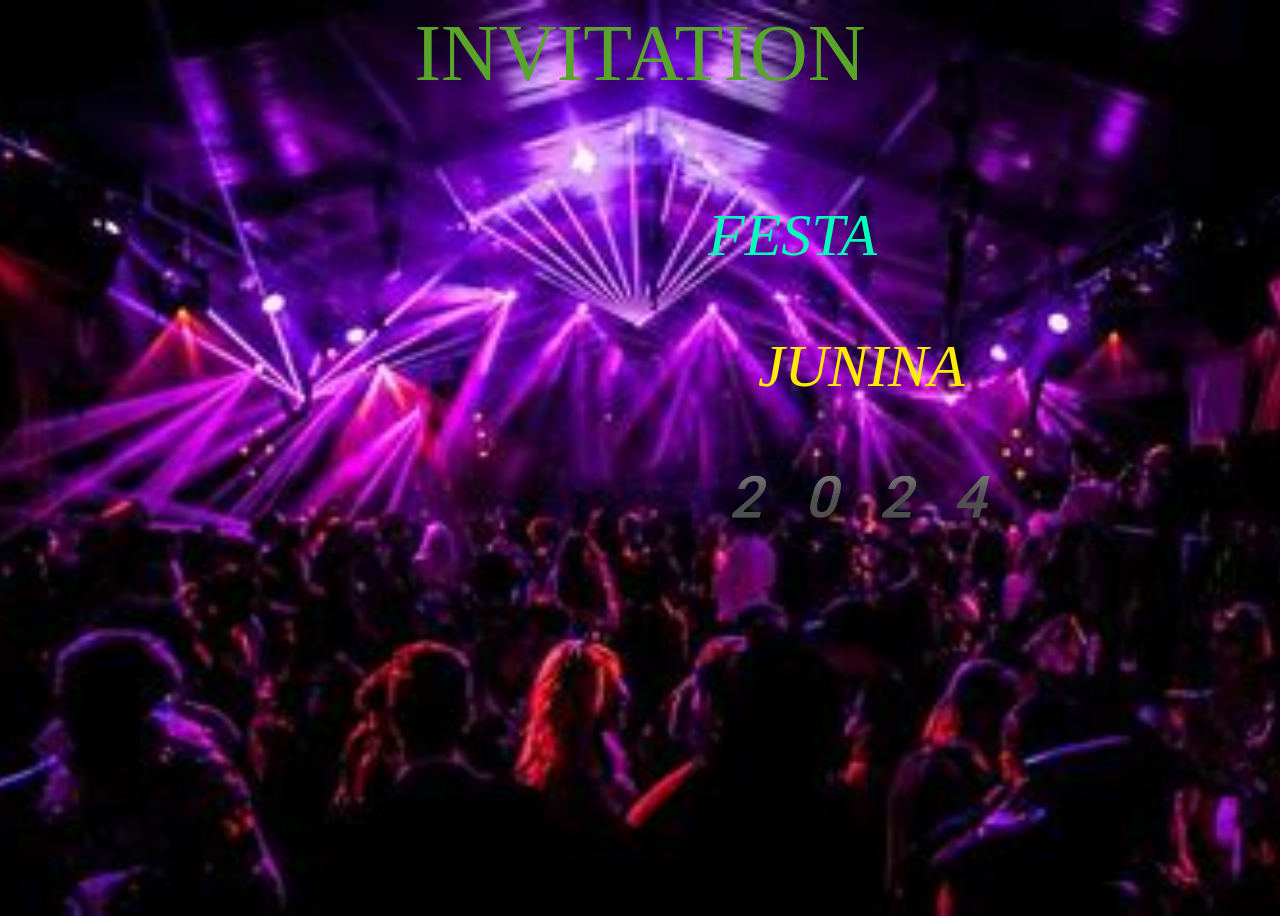
<file: index.html>
<!DOCTYPE html>
<html>
  <head>
  <title>College Fest</title>
  <link rel="stylesheet" href="1.css">
  </head>
  <body class="body">
  <header>INVITATION</header>
  <P class="festa">FESTA</P>
  <P CLASS="junia">JUNINA</P>
  <P class="year">2024</P>
  <button type="button" class="button"> <a href="college.html" input type="button" font><b>NEXT</b></a></button><br />
  </body>
</html>
</file>
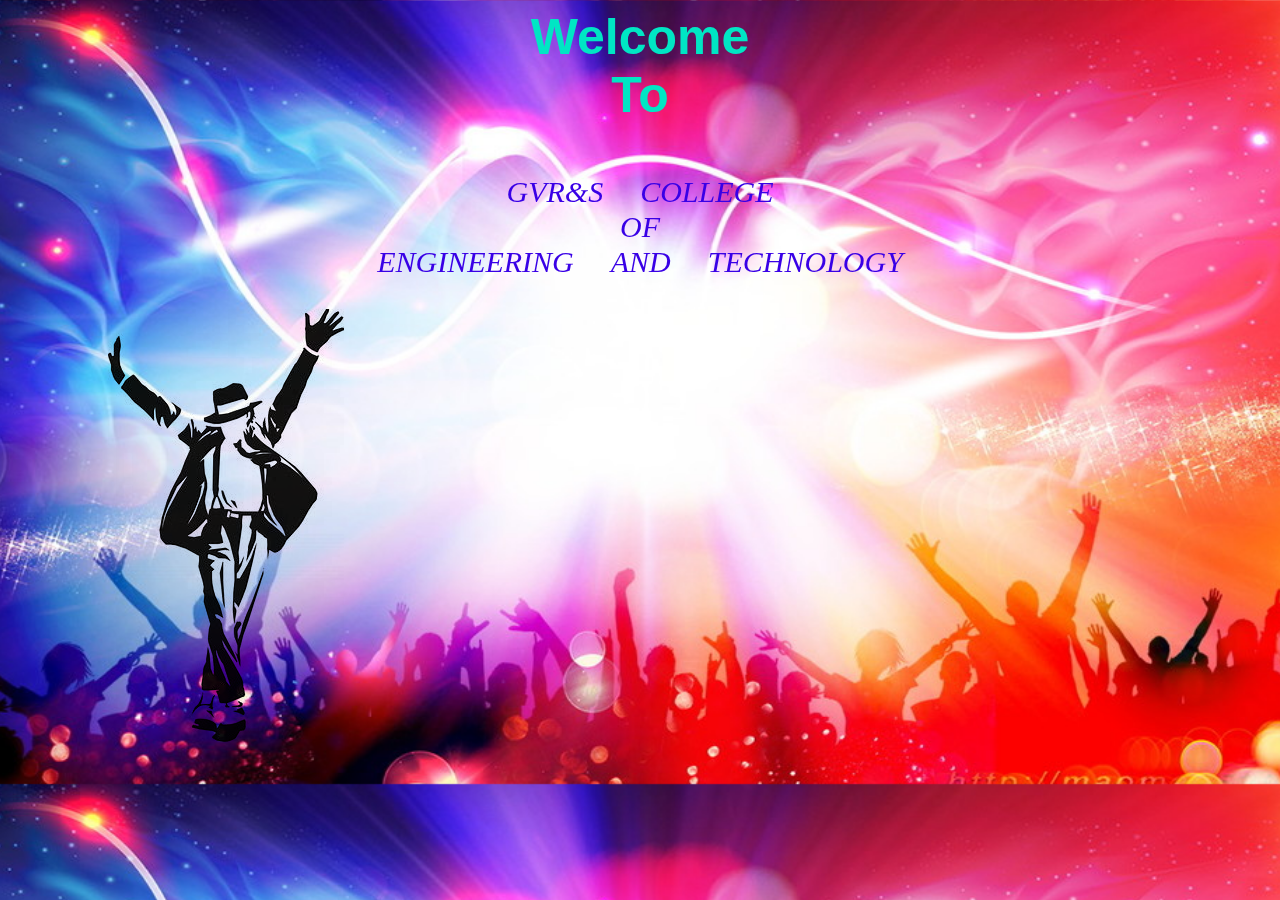
<file: college.html>
<!DOCTYPE html>
<html>
  <head>
    <link rel="stylesheet" href="2.css">
  </head>
  <body CLASS="back">
    <header class="welcome"><b> Welcome <br /> To </b> </header> 
        <p> GVR&S COLLEGE <BR /> OF <BR />ENGINEERING AND TECHNOLOGY </p>
        <img src="images/download.jpeg">
      

        <button type="button" class="button"> <a href="venue.html" input type="button" font><b>NEXT</b></a></button><br />
  
  </body>
</html>
</file>
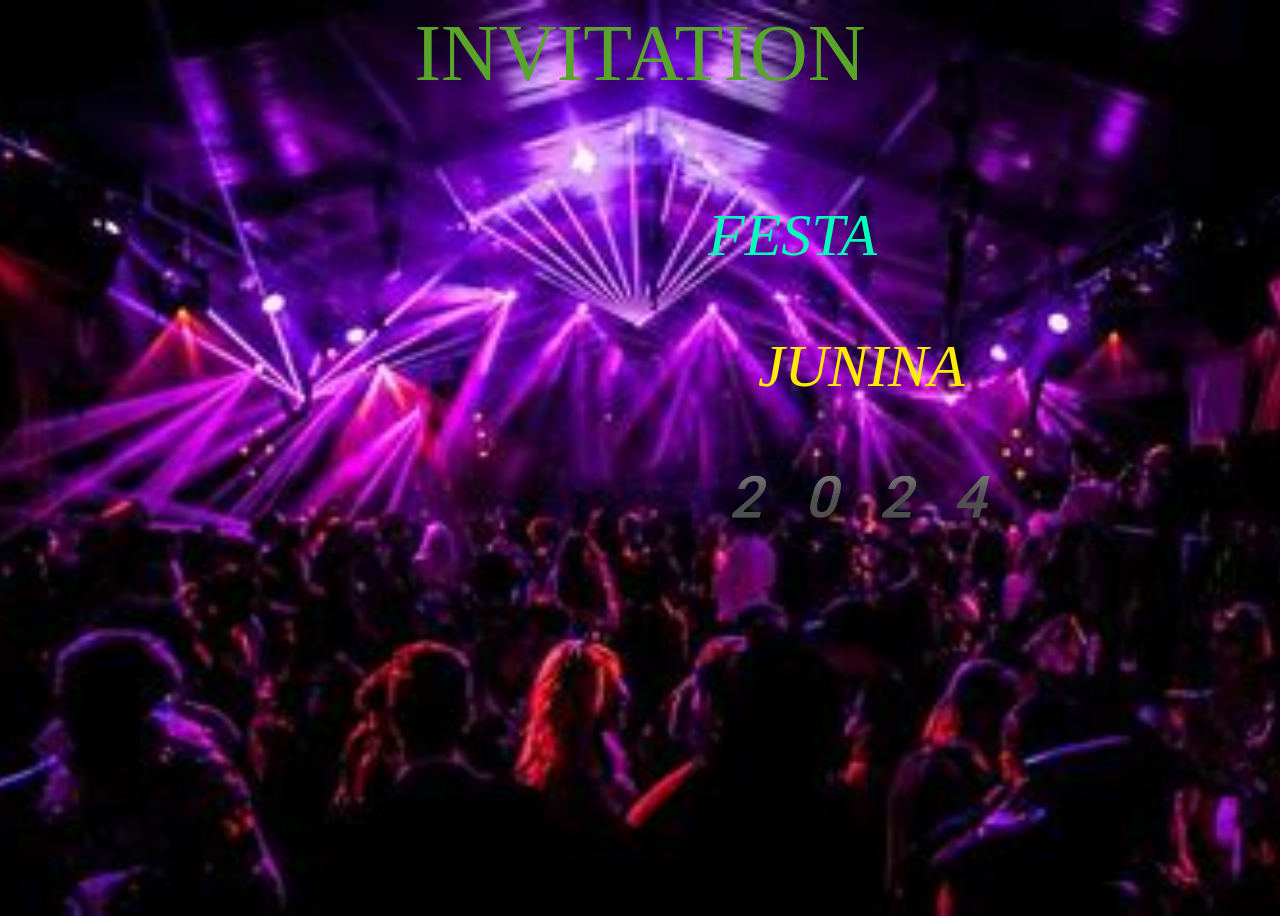
<file: invitation.html>
<!DOCTYPE html>
<html>
  <head>
  <title>College Fest</title>
  <link rel="stylesheet" href="1.css">
  </head>
  <body class="body">
  <header>INVITATION</header>
  <P class="festa">FESTA</P>
  <P CLASS="junia">JUNINA</P>
  <P class="year">2024</P>
  <button type="button" class="button"> <a href="college.html" input type="button" font><b>NEXT</b></a></button><br />
  </body>
</html>
</file>
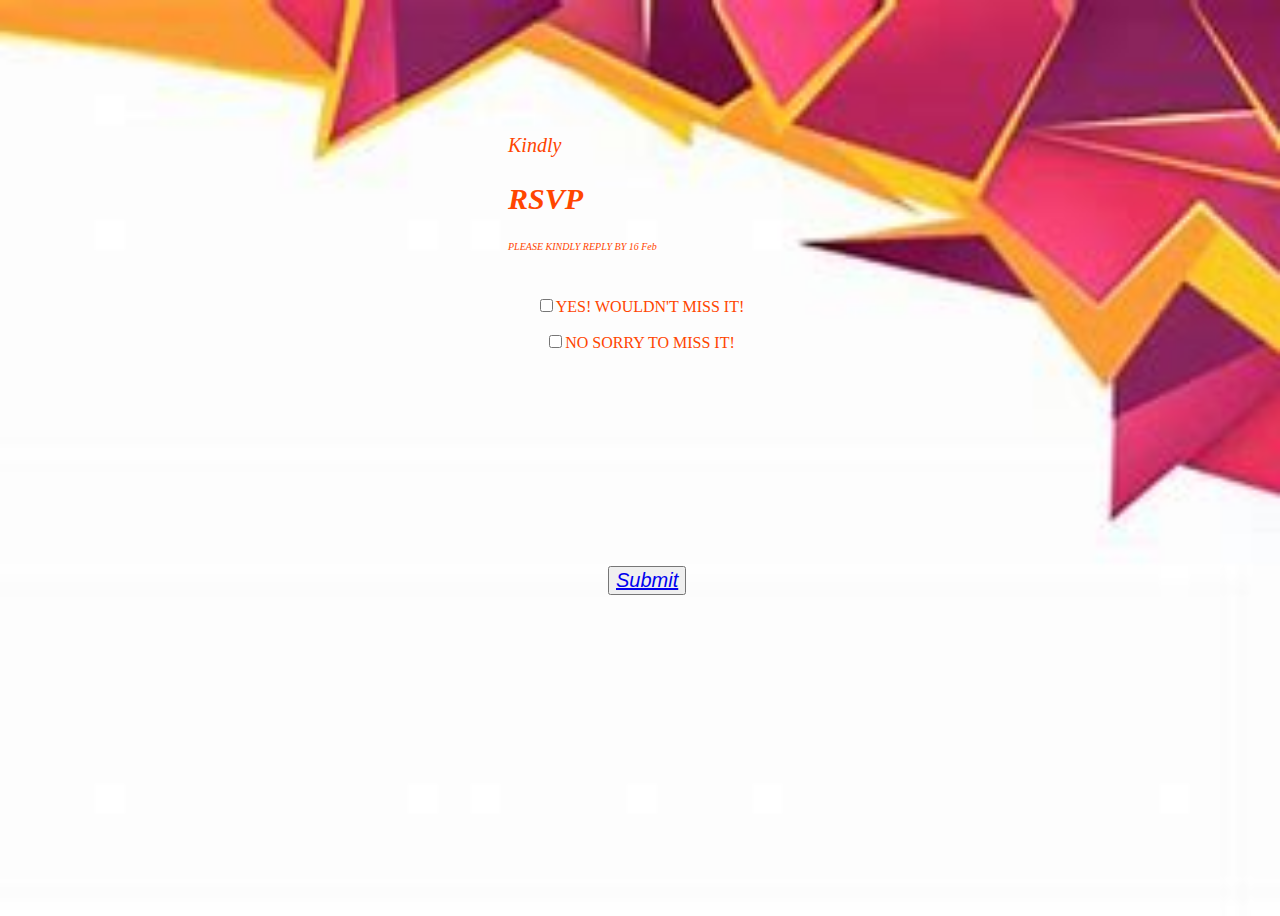
<file: rsvp.html>
<!DOCTYPE html>
<html>
  <head>
    <link rel="stylesheet" href="4.css">
  </head>
  <body>
    <br/>
    <br/>
    <br/>
    <br /><br/><br/><br/>
    <header>Kindly</header>
    <h2>RSVP</h2>
    <p class="main">PLEASE KINDLY REPLY BY 16 Feb</p>
    <br/>
    <P class="yes"><input type="checkbox">YES! WOULDN'T MISS IT!</p>
    <P class="no"><input type="checkbox">NO SORRY TO MISS IT!</P>
    <br><br><br><br><br>
    <br><br><br><br><br><br>
    <button type="button"><a href="thankyou.html">Submit</a></button>
  </body>
</html>
</file>
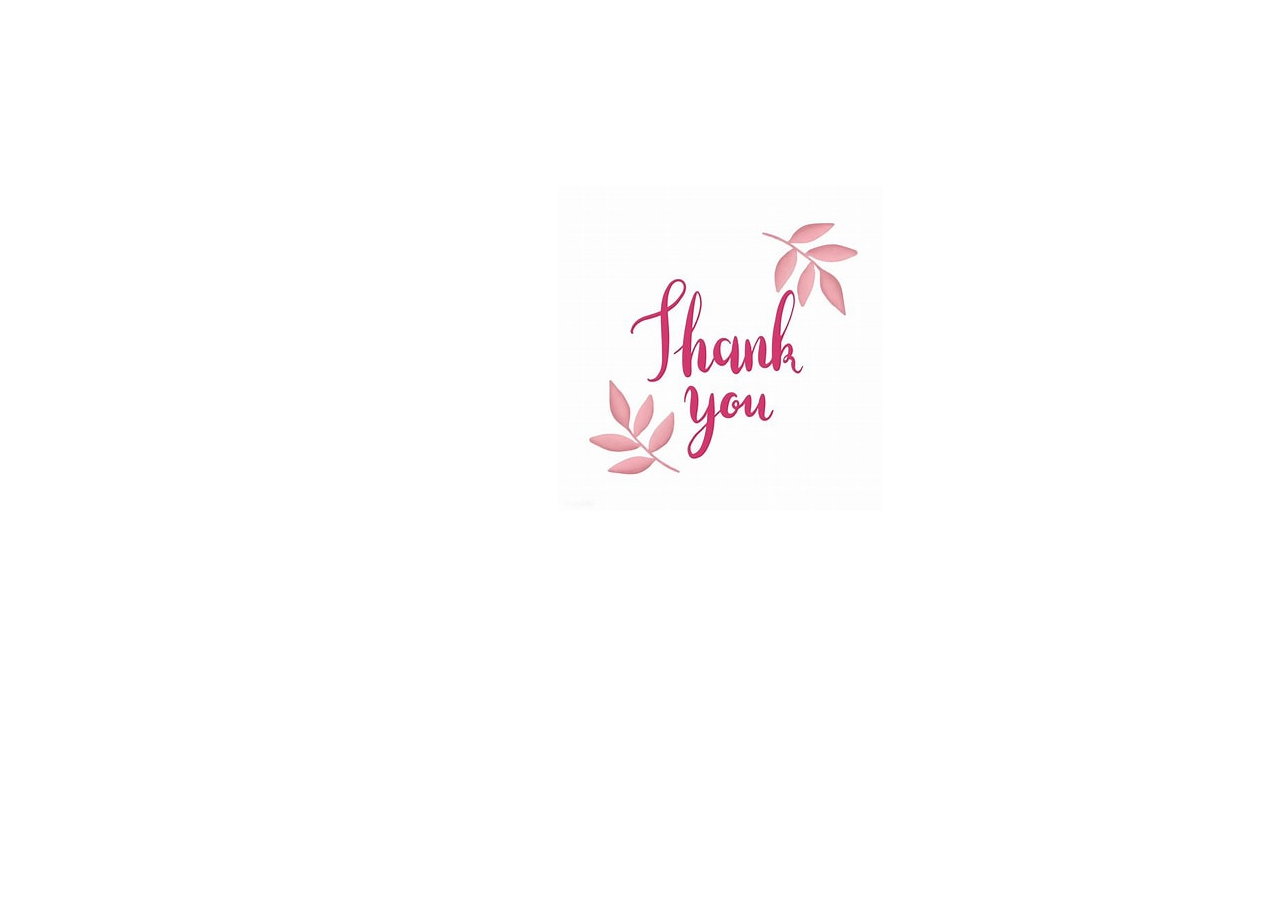
<file: thankyou.html>
<!DOCTYPE html>
<html>
  <head>
    <title>thankyou</title>
  </head>
  <body>
    <br><br><br><br><br><br><br><br><br>
   <p style="padding-left: 550px;"> <img src="images/than.jpeg"></p>
  </body>
</html>
</file>
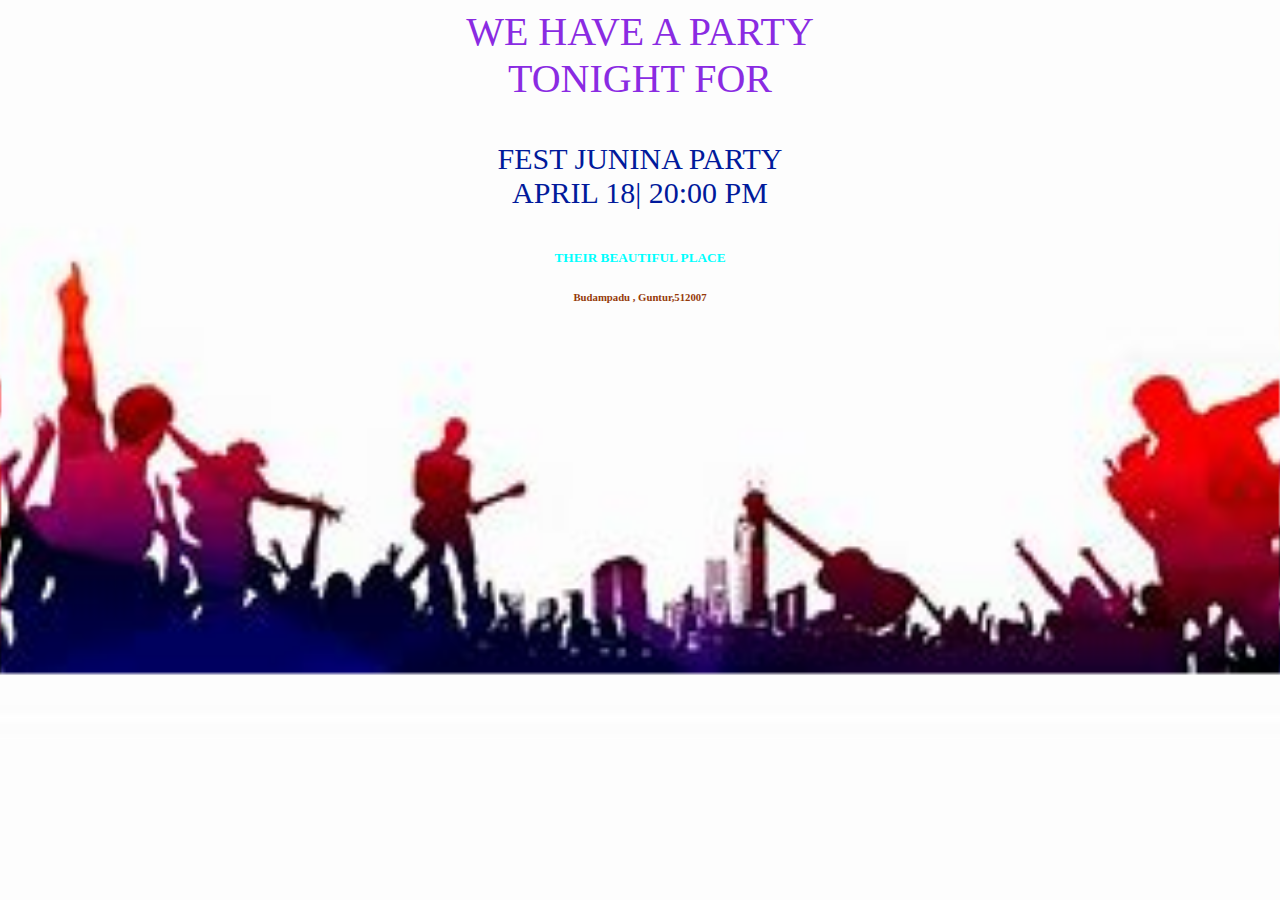
<file: venue.html>
<!DOCTYPE html>
<html>
  <head>
    <link rel="stylesheet" href="3.css">
  </head>
  <body>
    <header>WE HAVE A PARTY <br /> TONIGHT FOR</header>
    <h4>FEST JUNINA PARTY<br />
      APRIL 18| 20:00 PM <br/></h4>
      <h5>THEIR  BEAUTIFUL PLACE <br /></h5>
     <h6> Budampadu , Guntur,512007</h6>
    
     <button type="button" class="button"> <a href="rsvp.html" input type="button" font><b>NEXT</b></a></button><br />
     

  </body>
</html>
</file>
<file: 1.css>
header{
  text-align: center;
    color: rgb(88 165 42);
    font-size: 80px;
    font-style: BRUSH SCRIPT;

}
.festa{
  margin-left: 700px;
    font-size: 60px;
    color: #00ffbb;
    padding-top: 40px;
    padding-bottom: 10;
    font-style: italic;
    font-synthesis-style: initial;
    font-family: emoji;
}
.junia{
  margin-left: 750px;
    font-size: 60px;
    color: #ffeb00;
    font-style: italic;
    font-synthesis-style: initial;
    font-family: emoji;
}
.year{
  margin-left: 700px;
    font-size: 60px;
    color: #39a7dc;
    font-style: italic;
    font-synthesis-style: initial;
    font-family: emoji;
}

.body{
  background-image: url("images/back.jpeg");
  height: 100vh;
    background-size: cover;
    background-position: center;


}
a.hover{
  color: rgb(126, 42, 165);
  cursor: pointer;
  border-radius:5px ;
  background-color: black;

}
.button{
  margin-left: 1300px;
  font-size: 20px;
  color:aquamarine;
  font-style: italic ;
}
img{
  mix-blend-mode: multiply;
  width: auto;
}
.back{
  background-image: url(images/2.jpg);
  height: 100vh;
    background-size: cover;
    background-position: center;

}
</file>
<file: 2.css>
.welcome{
  text-align: center;
  font-size: 50px;
  color: #00e6c4;
  font-family: 'Franklin Gothic Medium', 'Arial Narrow', Arial, sans-serif;
  padding-bottom: 20px;
}
p{
  text-align: center;
    font-family: emoji;
    font-style: italic;
    font-size: 30px;
    color: #3900e6;
}
.back{
  background-image: url(images/2.jpg);
  height: auto;
    background-size: cover;
    background-position: center;

}
button{
margin-left: 1300px;
  font-size: 20px;
  color:aquamarine;
  font-style: italic ;
}
img{
  mix-blend-mode: multiply;
  text-align: center;
  padding-left: 100px;

}
</file>
<file: 4.css>
body{
  background-image:url("images/3.jpeg");
  height: 100vh;
  background-size: cover;
  background-position: center;

}
header{
  text-align: left;
  color: orangered;
  font-size: 20px;
  padding-bottom: 0%;
  font-style: italic;
  padding-left: 500px;  
}
h2{
  color: orangered;
  font-size: 30px;
  padding-top: 0%;
  font-style: italic;
  padding-left: 500px;
}
.main{
  color: orangered;
  font-size: 10px;
  font-style: italic;
  padding-left: 500px;

}
.yes{
  text-align: center;
  color: orangered;
}
.no{
  text-align: center;
  color: orangered;
}
button{
  margin-left: 600px;
  font-size: 20px;
  color:aquamarine;
  font-style: italic ;
}
a.hover{
  color: rgb(126, 42, 165);
  cursor: pointer;
  border-radius:5px ;
  background-color: black;
}
</file>
<file: 3.css>
header{
  text-align: center;
  color: blueviolet;
  font-size: 40px;
  font-weight: 100;
}
h4{
  text-align: center;
  color: #011a9b;;
  font-size: 30px;
  font-weight: 100;
}
h5{
  text-align: center;
    color: aqua;
}
h6{
  text-align: center;
    color: #953a09;
}
a.hover{
  color: rgb(126, 42, 165);
  cursor: pointer;
  border-radius:5px ;
  background-color: black;
}
.button{
  margin-left: 1300px;
  font-size: 20px;
  color:aquamarine;
  font-style: italic ;
}
body{
  background-image: url("images/1.jpeg");
  height: auto;
  background-size: cover;
  background-position: center;

}
</file>
